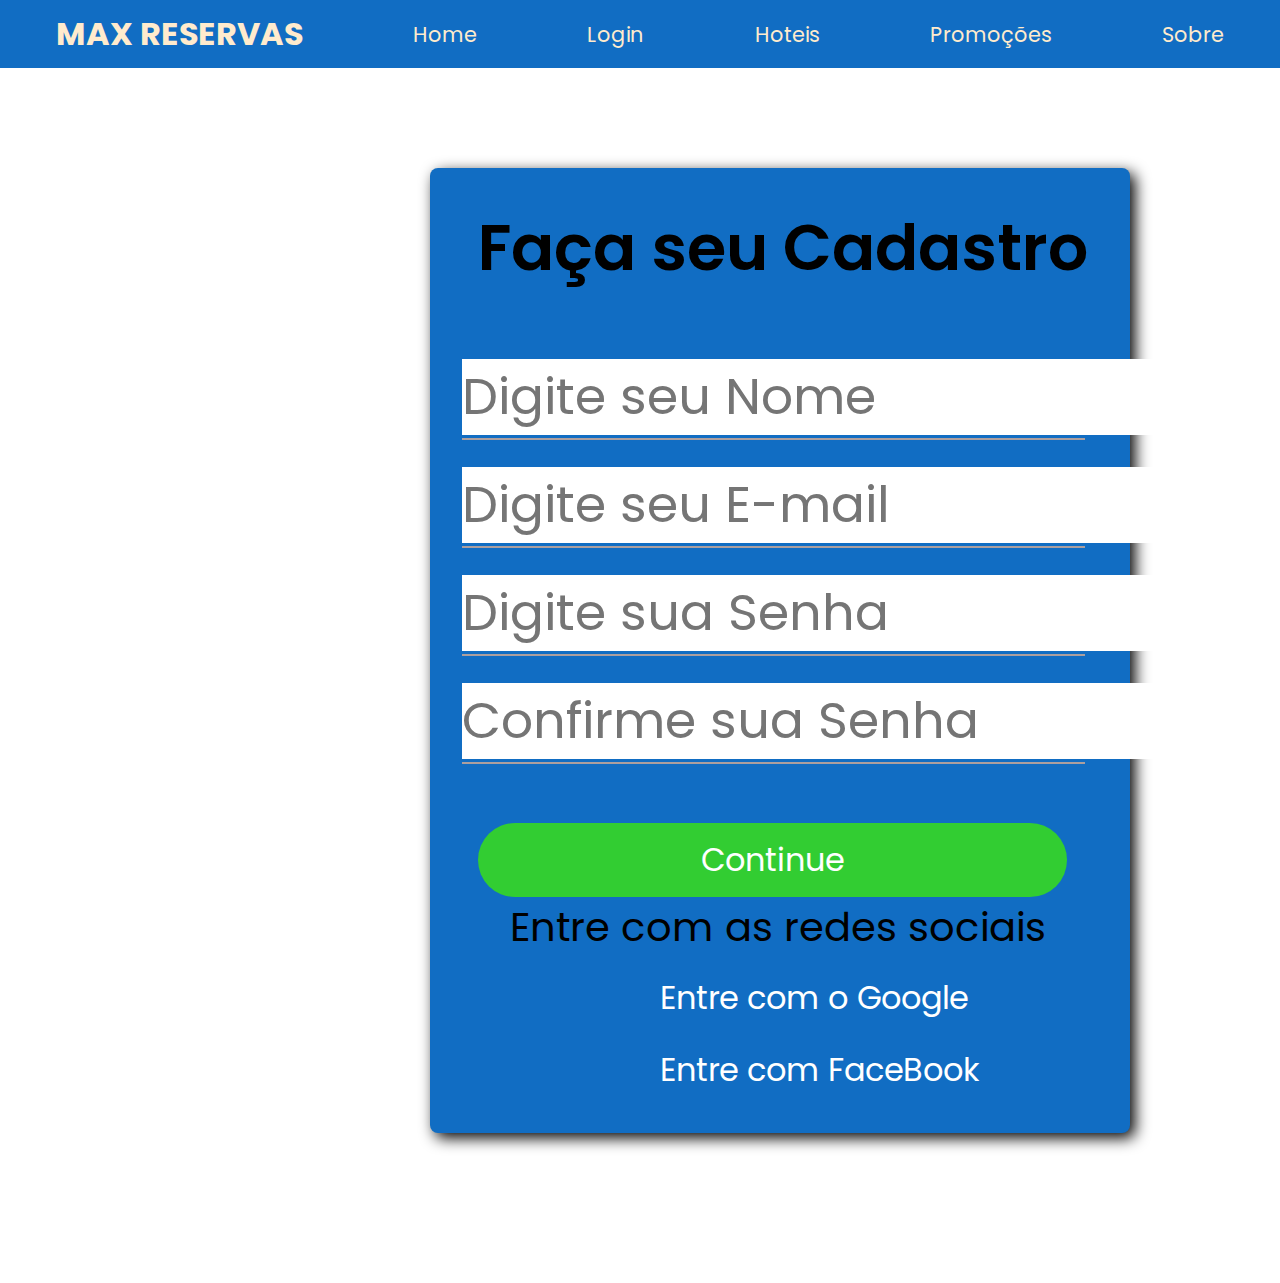
<file: cadastro.html>
<!DOCTYPE html>
<html lang="pt-br">
<head>
    <meta charset="UTF-8">
    <meta http-equiv="X-UA-Compatible" content="IE=edge">
    <meta name="viewport" content="width=device-width, initial-scale=1.0">
    <link rel="stylesheet" href="https://cdnjs.cloudflare.com/ajax/libs/font-awesome/6.4.0/css/all.min.css" integrity="sha512-iecdLmaskl7CVkqkXNQ/ZH/XLlvWZOJyj7Yy7tcenmpD1ypASozpmT/E0iPtmFIB46ZmdtAc9eNBvH0H/ZpiBw==" crossorigin="anonymous" referrerpolicy="no-referrer" />
    <title>Site Max</title>
    <link rel="stylesheet" href="cadastro.css">
</head>
<div>
    <nav>
        <ul>
            <h1>MAX RESERVAS</h1>
    
            <li>
                <a href="index.html">Home</a>
            </li>
            <li>
                <a href="login.html">Login</a>
            </li>
            <li>
                <a href="hoteis.html">Hoteis</a>
            </li>
            <li>
                <a href="pacotes.html">Promoções</a>
            </li>
            <li>
                <a href="sobre.html">Sobre</a>
            </li>
        </ul>
    </nav>
</div>
<body>
    <div>
        <main class="container">
            <div>
            <h1>Faça seu Cadastro</h1>
            </div>
            <div>
            <form action="">        
                <div class="input-field">
                    <input type="text" name="username" id="username"
                    placeholder="Digite seu Nome">
                    <div class="underline"></div>
                </div>  

                <div class="input-field">
                    <input type="text" name="email" id="email"
                    placeholder="Digite seu E-mail">
                    <div class="underline"></div>
                </div>

                <div class="input-field">
                    <input type="password" name="password" id="password"
                    placeholder="Digite sua Senha">
                    <div class="underline"></div>
                </div>

                <div class="input-field">
                    <input type="password" name="password" id="password"
                    placeholder="Confirme sua Senha">
                    <div class="underline"></div>
                </div>
                    <a href="hoteis.html" target="_blank"><input type="button" value="Continue"></a>         
                </div>
                </form>

                <div class="FOoter">


                            <span>Entre com as redes sociais</span>

                        <div class="Social-field twitter">
                            <a href="#">
                            <i class="fa-brands fa-google"></i><a href="">Entre com o Google</a>
                            </a>
                        </div>
                        <div>
                            <a href="#">
                            <i class="fab fa-facebook-f"></i><a href="">Entre com FaceBook</a>
                               
                            </a>
                        </div>
                    </div>
                </div>
            

        </main>


    </div>
</body>
</html>
</file>
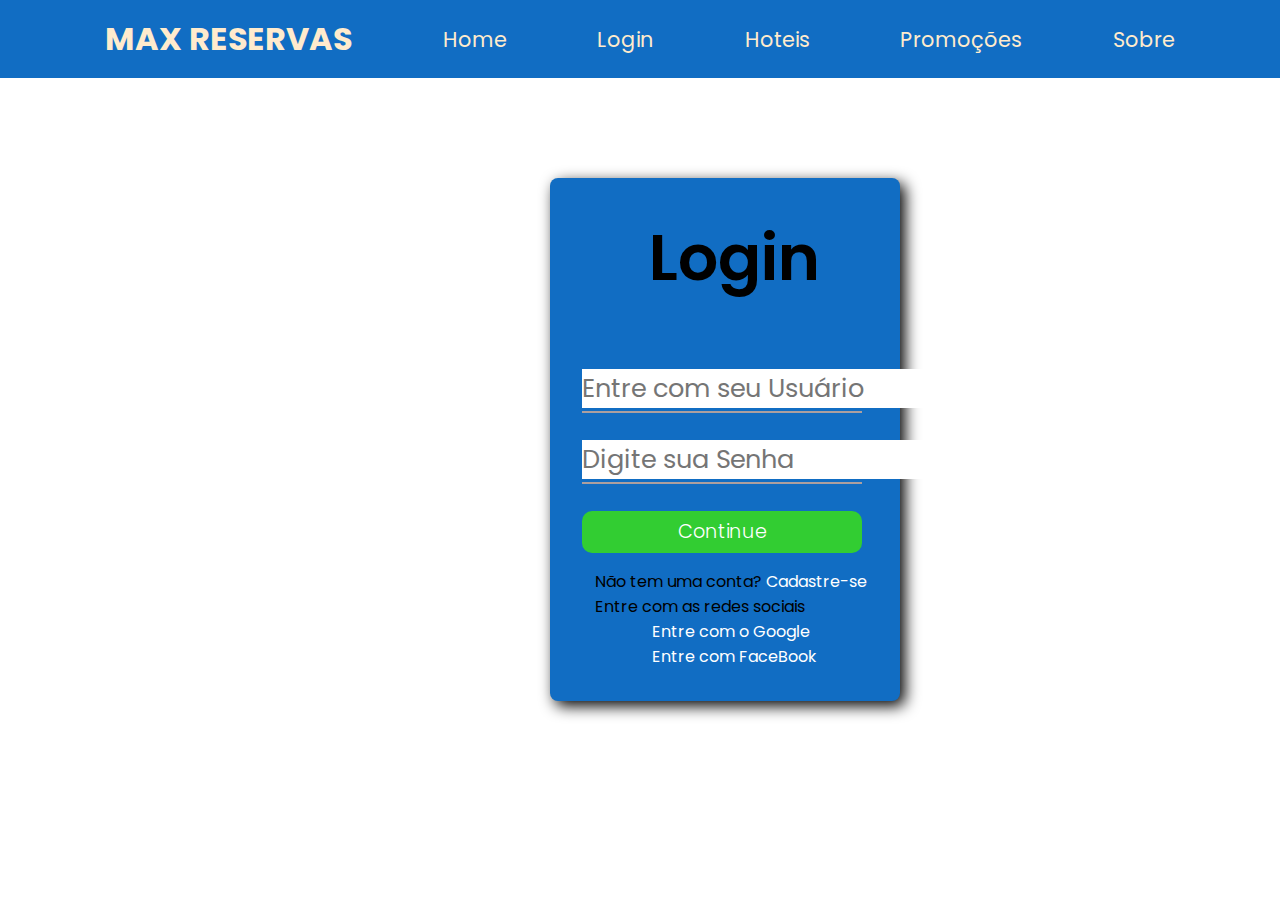
<file: login.html>
<!DOCTYPE html>
<html lang="pt-br">
<head>
    <meta charset="UTF-8">
    <meta http-equiv="X-UA-Compatible" content="IE=edge">
    <meta name="viewport" content="width=device-width, initial-scale=1.0">
    <link rel="stylesheet" href="https://cdnjs.cloudflare.com/ajax/libs/font-awesome/6.4.0/css/all.min.css" integrity="sha512-iecdLmaskl7CVkqkXNQ/ZH/XLlvWZOJyj7Yy7tcenmpD1ypASozpmT/E0iPtmFIB46ZmdtAc9eNBvH0H/ZpiBw==" crossorigin="anonymous" referrerpolicy="no-referrer" />
    <title>Site Max</title>
    <link rel="stylesheet" href="login.css">
</head>
<div>
    <nav>
        <ul>
            <h1>MAX RESERVAS</h1>
    
            <li>
                <a href="index.html">Home</a>
            </li>
            <li>
                <a href="login.html">Login</a>
            </li>
            <li>
                <a href="hoteis.html">Hoteis</a>
            </li>
            <li>
                <a href="pacotes.html">Promoções</a>
            </li>
            <li>
                <a href="sobre.html">Sobre</a>
            </li>
        </ul>
    </nav>
</div>
<body>
    <div>
        <main class="container">
            <div>
            <h1>Login</h1>
            </div>
            <div>
            <form action="">        
                <div class="input-field">
                    <input type="text" name="username" id="username"
                    placeholder="Entre com seu Usuário">
                    <div class="underline"></div>
                </div>
                <div class="input-field">
                    <input type="password" name="password" id="password"
                    placeholder="Digite sua Senha">
                    <div class="underline"></div>
                </div>
                <a href="hoteis.html" target="_blank"><input type="button" value="Continue"></a>           
            </div>
            </form>

                <div class="FOoter">

                        <div>
                            <p>Não tem uma conta?
                                <a href="cadastro.html">Cadastre-se</a>
                            </p>
                        </div>

                            <span>Entre com as redes sociais</span>

                        <div class="Social-field twitter">
                            <a href="#">
                            <i class="fa-brands fa-google"></i>
                                Entre com o Google
                            </a>
                        </div>
                        <div>
                            <a href="#">
                            <i class="fab fa-facebook-f"></i>
                                Entre com FaceBook
                            </a>
                        </div>
                    </div>
                </div>
            

        </main>


    </div>
</body>
</html>
</file>
<file: cadastro.css>
@import url('https://fonts.googleapis.com/css2?family=Poppins:ital,wght@0,100;0,300;0,400;1,100;1,500;1,600&display=swap');

*{
    margin: 0;
    border: 0;
    padding: 0;
    box-sizing: border-box;
    font-family: "Poppins", sans-serif;
}


nav a:hover{
    color: yellow;

}

nav a{
    color: blanchedalmond;
    text-decoration: none;
    font-size: 1.3rem;

}
nav ul  {
    display: flex;
    justify-content: space-evenly;
    align-items: center;
    padding: 10px;
    background-color: rgb(17, 109, 195);
    color: blanchedalmond;
    list-style-type: none;
    font-family: "Poppins", sans-serif;
    

}

main{
    background: rgb(16, 125, 184);
    min-height: 10vh;
    min-width: 25vw;   
    align-items: center;
    justify-content: center;
    margin: 150px;
    border: 100;
    padding: 0;
   margin-left: 430px;
   margin-top: 100px;
    
}

main.container{
background: rgb(17, 109, 195);
max-width: 700px;
min-height: 100vh;
padding: 2rem;
box-shadow: 5px 5px 15px rgba(0,0,0,2);
border-radius: 8px;
}

main h1 {
    font-weight: 600;
    margin-bottom: 4rem;
    font-size: 4rem;
    margin-left: 1rem;
    
}

main h2::before{
    content: '';
    position: absolute;
    height: 4px;
    width: 25px;
    bottom: 3px;
    left: 0;
    border-radius: 8px;
    background-color: white; 
}

form{
    display: flex;
    flex-direction: column;
    
    

}

.input-field{
    position: relative;
    
    
}

form .input-field{
    margin-bottom: 2rem;
    
   
}

.input-field .underline::before{
    content: "";
    position: absolute;
    height: 2px;
    width: 98%;
    bottom: -5px;
    left: 0;
    background: rgb(172, 159, 159);
}

.input-field .underline::after{
    content: "";
    position: absolute;
    height: 3px;
    width: 98%;
    bottom: -5px;
    left: 0;
    background: rgb(10, 19, 142);
    transform: scaleX(0);
    transition: all .4s ease-in-out;
    transform-origin: left;
}

.input-field input:focus ~ .underline::after{
    transform: scaleX(1);
}


.input-field input{
    outline:none;
    font-size:3.181rem;
    color: black;
    
}

form input[type="button"]{
margin-top: 2rem;
padding: 0.8rem;
margin-left: -3rem;
background: limegreen;
cursor: pointer;
color: white;
font-size: 2rem;
font-weight: 3px;
border-radius: 50px;
transition: all 0.3s ease;
width: 103%;



}   

form input[type="button"]:hover{
    letter-spacing: 4px;
    background: red;
}

.fOoter{
   
   
    margin-top: 10rem;

}




span{
    color: black;    
    font-size: 0.8rem;
    text-align: center;
    margin-top: 2rem;
    margin-left: 3rem;
    font-size: 2.5rem;
    
}

.social-field{
    padding: 0.4rem;    
    border-radius: 4px;
    font-size: 2rem;
    width: 100%;
    cursor: pointer;
    margin-top: 2rem;
}
 a i{
    margin: 0.4rem;
    width: 15px;
    margin-left: 4rem;
    color: white;
    font-size: 3rem;


}

 a{
    text-decoration: none;
    color: white;  
    font-size: 2rem; 
    margin-left: 4rem;  
  
}


.footer .social-field.twitter{
  background: white;

}

.footer .social-field.facebook{
    background: white;
    
  }
</file>
<file: login.css>
@import url('https://fonts.googleapis.com/css2?family=Poppins:ital,wght@0,100;0,300;0,400;1,100;1,500;1,600&display=swap');

*{
    margin: 0;
    border: 0;
    padding: 0;
    box-sizing: border-box;
    font-family: "Poppins", sans-serif;
}


nav a:hover{
    color: yellow;
   
}

nav a{
    color: blanchedalmond;
    text-decoration: none;
    font-size: 1.3rem;

}
nav ul  {
    display: flex;
    justify-content: space-evenly;
    align-items: center;
    padding: 15px;
    background-color: rgb(17, 109, 195);
    color: blanchedalmond;
    list-style-type: none;
    font-family: "Poppins", sans-serif;

}

main{
    background: rgb(16, 125, 184);
    min-height: 10vh;
    min-width: 25vw;   
    align-items: center;
    justify-content: center;
    margin: 150px;
    border: 100;
    padding: 0;
   margin-left: 550px;
   margin-top: 100px;
    
}

main.container{
background: rgb(17, 109, 195);
max-width: 350px;
min-height: 50vh;
padding: 2rem;
box-shadow: 5px 5px 15px rgba(0,0,0,2);
border-radius: 8px;
}

main h1 {
    font-weight: 600;
    margin-bottom: 4rem;
    font-size: 4rem;
    margin-left: 4.2rem;
    
}

main h2::before{
    content: '';
    position: absolute;
    height: 4px;
    width: 25px;
    bottom: 3px;
    left: 0;
    border-radius: 8px;
    background-color: white; 
}

form{
    display: flex;
    flex-direction: column;
    

}

.input-field{
    position: relative;
    
}

form .input-field:first-child{
    margin-bottom: 2rem;
}

.input-field .underline::before{
    content: "";
    position: absolute;
    height: 2px;
    width: 98%;
    bottom: -5px;
    left: 0;
    background: rgb(172, 159, 159);
}

.input-field .underline::after{
    content: "";
    position: absolute;
    height: 3px;
    width: 98%;
    bottom: -5px;
    left: 0;
    background: rgb(10, 19, 142);
    transform: scaleX(0);
    transition: all .3s ease-in-out;
    transform-origin: left;
}

.input-field input:focus ~ .underline::after{
    transform: scaleX(1);
}


.input-field input{
    outline:none;
    font-size:1.6rem;
    color: black;
}

form input[type="button"]{
margin-top: 2rem;
padding: 0.9rem;
padding: 0.4rem;
background: limegreen;
cursor: pointer;
color: white;
font-size: 1.2rem;
font-weight: 300;
border-radius: 10px;
transition: all 0.3s ease;
width: 98%;

}   

form input[type="button"]:hover{
    letter-spacing: 4px;
    background: red;
}

.fOoter{
   
   
    margin-top: 10rem;

}

p {
    margin-top: 1rem;
    margin-left: 0.8rem;
    font-size: 1rem;
   
}

p a {
    color: white;
}

span{
    color: black;    
    font-size: 0.8rem;
    text-align: center;
    margin-top: 1rem;
    margin-left: 0.8rem;
    font-size: 1rem;
    
}

.social-field{
    padding: 0.4rem;    
    border-radius: 4px;
    font-size: 0.85rem;
    width: 100%;
    cursor: pointer;
    margin-top: 2rem;
}
 a i{
    margin: 0.4rem;
    width: 15px;
    margin-left: 4rem;
    color: white;
    font-size: 0.85rem;

}

 a{
    text-decoration: none;
    color: white;       
}


.footer .social-field.twitter{
  background: white;

}

.footer .social-field.facebook{
    background: white;
    
  }
</file>
